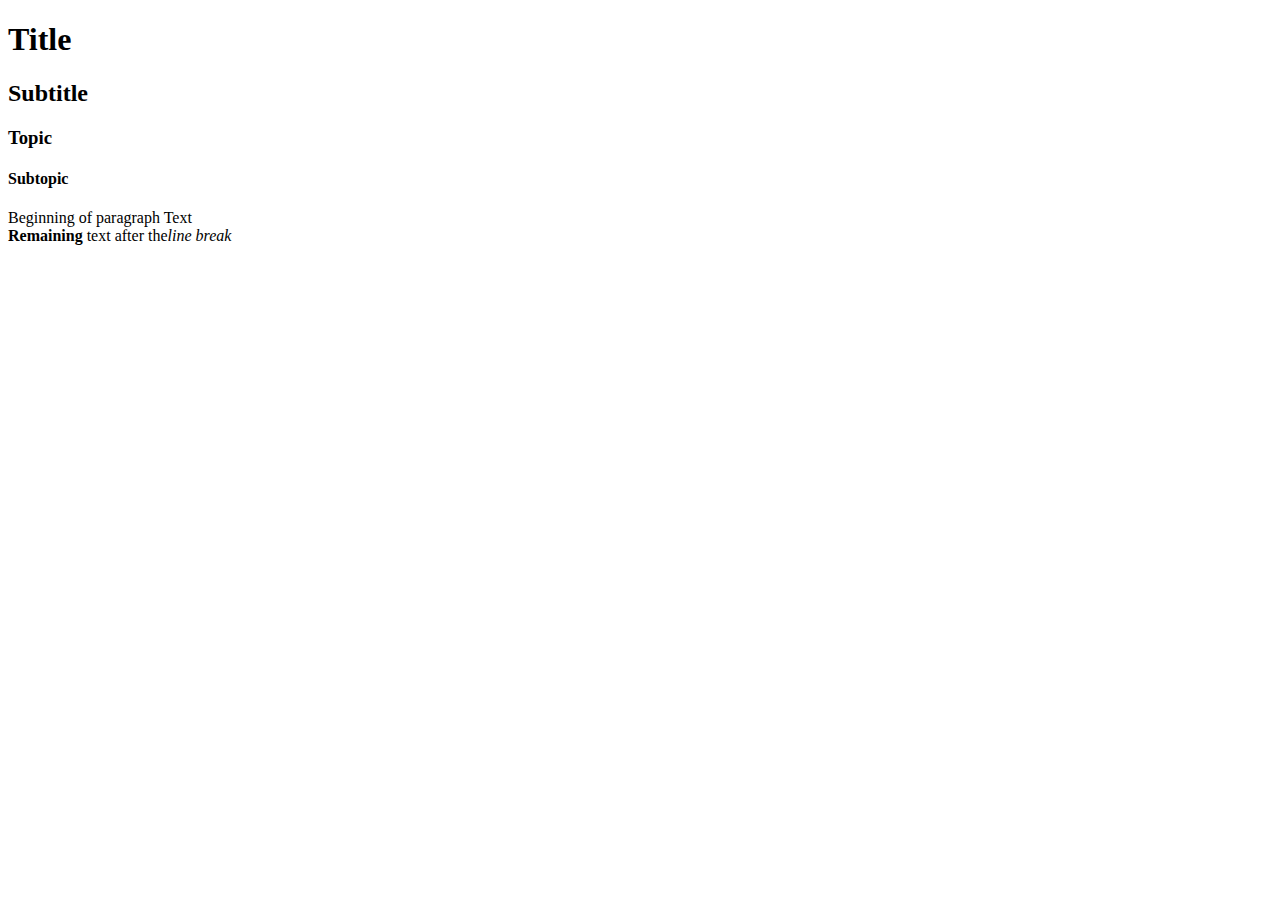
<file: exercise.html>
<!DOCTYPE html>
<html lang="en-US">
    <head>
        <title>HTML Page</title>
    </head>
    <body>
        <h1>Title</h1>
        <h2>Subtitle</h2>
        <h3>Topic</h3>
        <h4>Subtopic</h4>
        <p>Beginning of paragraph Text
        <br />
        <strong>Remaining</strong> text after the<i>line break</i>
    </p>
    </body>
</html>
</file>
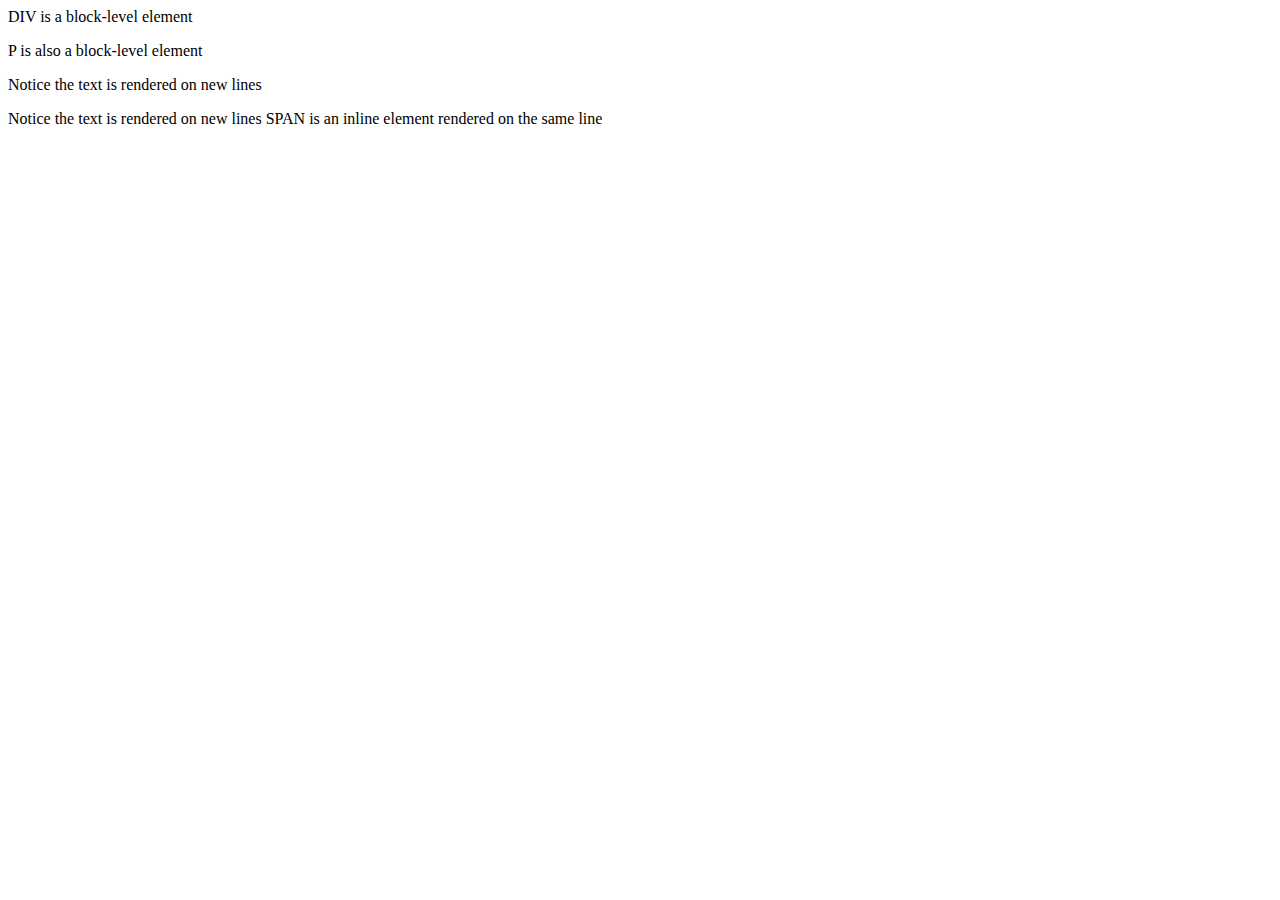
<file: exercise2.html>
<!DOCTYPE html>
<html lang="en-US">
<head>
    <title>
        HTML Page
    </title>
</head>
<body>
    <div>DIV is a block-level element
        <p>
            P is also a block-level element
        </p>
        <p>
            Notice the text is rendered on new lines
        </p>
    </div>
    <div>Notice the text is rendered on new lines
        <span>SPAN is an inline element rendered on the same line</span>
    </div>

</body>
</html>
</file>
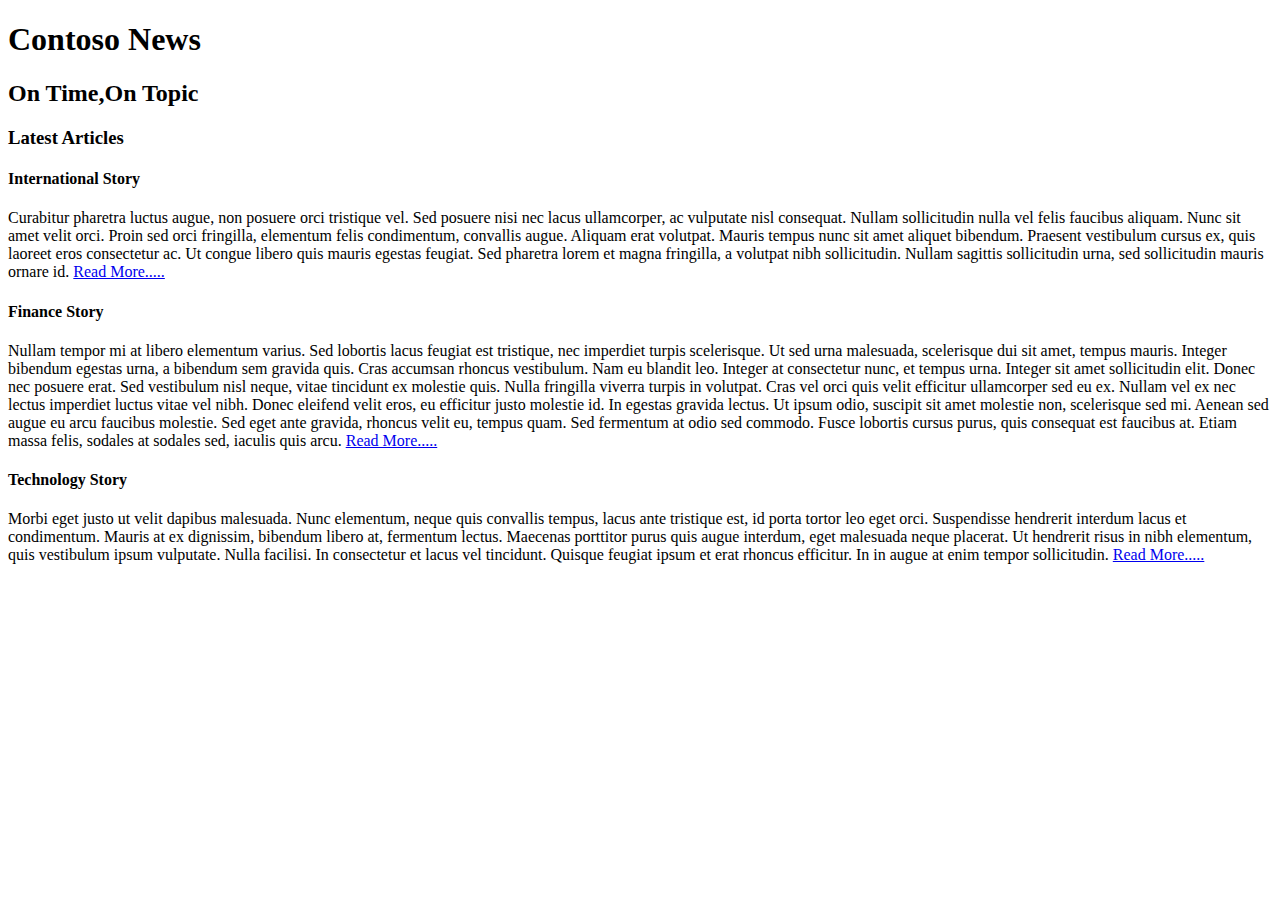
<file: homework1.html>
<!DOCTYPE html>
<html lang="en-US">
<head>
    <title>Contoso News</title>
</head>
<body>
        <h1>Contoso News</h1>
        <h2>On Time,On Topic</h2>
    <main>
    <h3>Latest Articles</h3>
    <h4>International Story</h4>
    <article> <p>Curabitur pharetra luctus augue, non posuere orci tristique vel. Sed posuere nisi nec lacus ullamcorper, ac vulputate nisl consequat. Nullam sollicitudin nulla vel felis faucibus aliquam. Nunc sit amet velit orci. Proin sed orci fringilla, elementum felis condimentum, convallis augue. Aliquam erat volutpat. Mauris tempus nunc sit amet aliquet bibendum. Praesent vestibulum cursus ex, quis laoreet eros consectetur ac. Ut congue libero quis mauris egestas feugiat. Sed pharetra lorem et magna fringilla, a volutpat nibh sollicitudin. Nullam sagittis sollicitudin urna, sed sollicitudin mauris ornare id. 
    <a href="#" target="_blank" rel="self">Read More.....</a>
    </p>
    </article>
    <article><h4>Finance Story</h4>
        <p>Nullam tempor mi at libero elementum varius. Sed lobortis lacus feugiat est tristique, nec imperdiet turpis scelerisque. Ut sed urna malesuada, scelerisque dui sit amet, tempus mauris. Integer bibendum egestas urna, a bibendum sem gravida quis. Cras accumsan rhoncus vestibulum. Nam eu blandit leo. Integer at consectetur nunc, et tempus urna. Integer sit amet sollicitudin elit. Donec nec posuere erat. Sed vestibulum nisl neque, vitae tincidunt ex molestie quis. Nulla fringilla viverra turpis in volutpat. Cras vel orci quis velit efficitur ullamcorper sed eu ex. Nullam vel ex nec lectus imperdiet luctus vitae vel nibh. Donec eleifend velit eros, eu efficitur justo molestie id. In egestas gravida lectus. Ut ipsum odio, suscipit sit amet molestie non, scelerisque sed mi. Aenean sed augue eu arcu faucibus molestie. Sed eget ante gravida, rhoncus velit eu, tempus quam. Sed fermentum at odio sed commodo. Fusce lobortis cursus purus, quis consequat est faucibus at. Etiam massa felis, sodales at sodales sed, iaculis quis arcu.
    <a href="#" target="_blank" rel="self">Read More.....</a>
        </p>
    </article>
    <article><h4>Technology Story</h4>
        <p>Morbi eget justo ut velit dapibus malesuada. Nunc elementum, neque quis convallis tempus, lacus ante tristique est, id porta tortor leo eget orci. Suspendisse hendrerit interdum lacus et condimentum. Mauris at ex dignissim, bibendum libero at, fermentum lectus. Maecenas porttitor purus quis augue interdum, eget malesuada neque placerat. Ut hendrerit risus in nibh elementum, quis vestibulum ipsum vulputate. Nulla facilisi. In consectetur et lacus vel tincidunt. Quisque feugiat ipsum et erat rhoncus efficitur. In in augue at enim tempor sollicitudin.
        <a href="#" target="_blank" rel="self">Read More.....</a>
        </p>
    </article>
    </main>
</body>
</html>
</file>
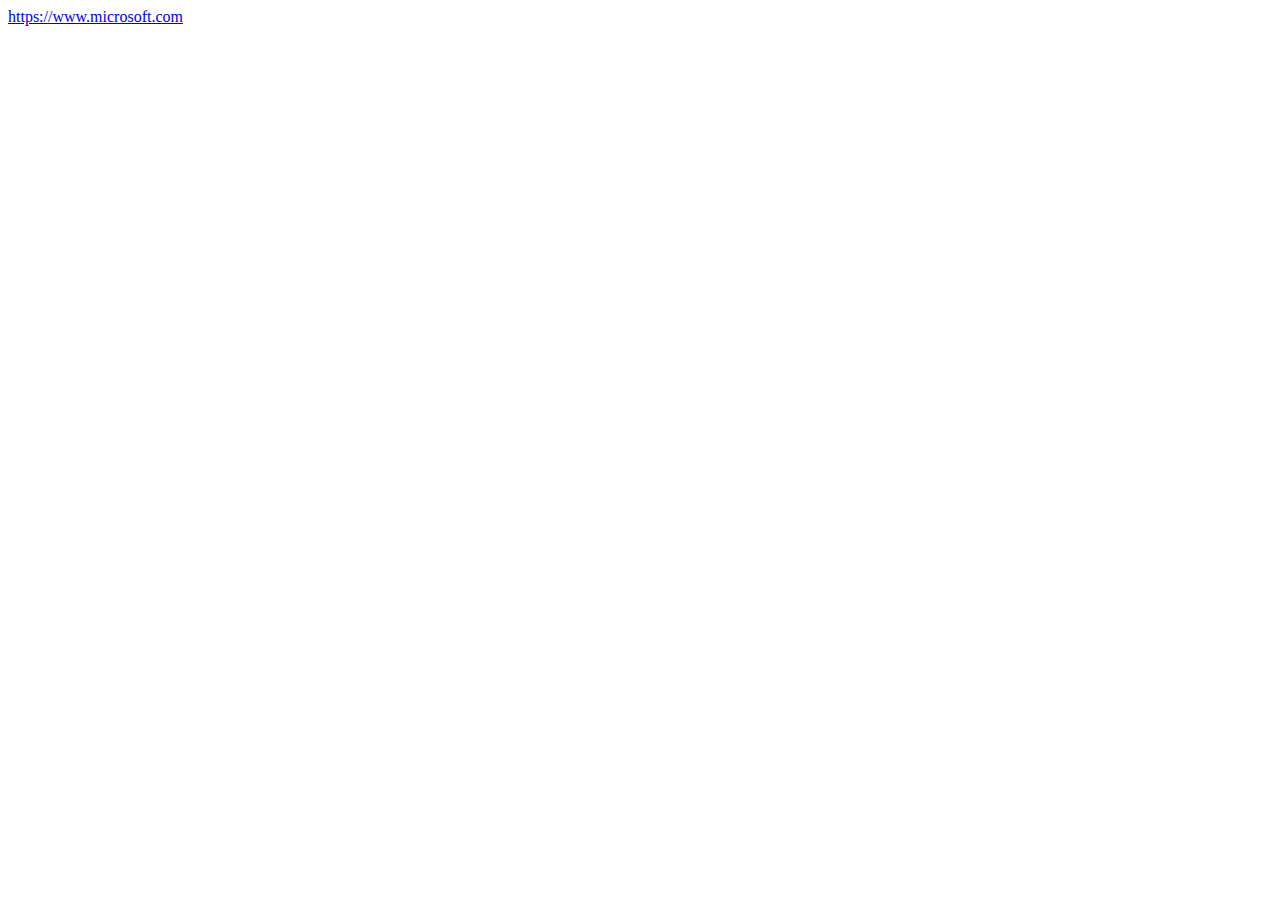
<file: hyperlinks2.html>
<!DOCTYPE html>
<html>
    <head>
        <title>
            HTML Page
        </title>
    </head>
    <body>
        <a href="https://www.microsoft.com" target="_blank" rel="help" download>https://www.microsoft.com</a>
    </body>
</html>
</file>
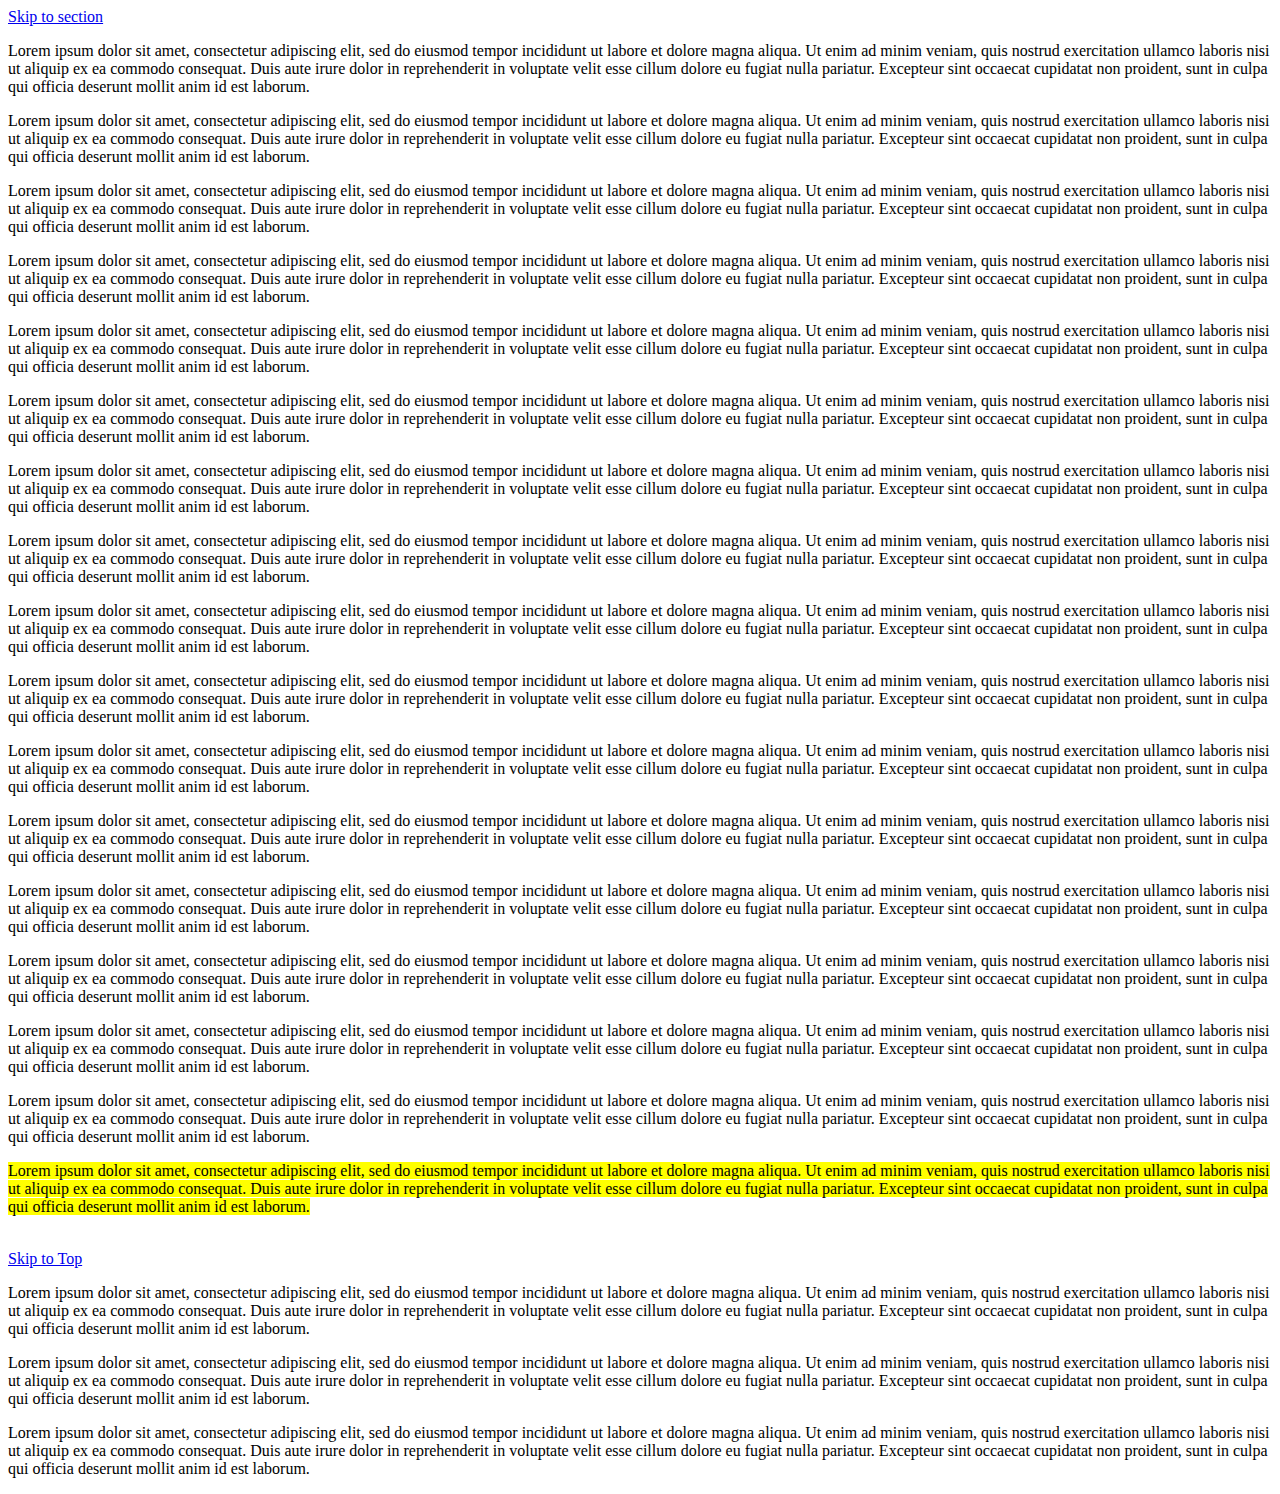
<file: internal_hyperlink.html>
<!DOCTYPE html>
<html lang="en-US">
<head>
    <title>HTML Page</title>
    <body>
        <a href="#Skip to Section">Skip to section</a>
            <p id="top Section">Lorem ipsum dolor sit amet, consectetur adipiscing elit, sed do eiusmod tempor incididunt ut labore et dolore magna aliqua. Ut enim ad minim veniam, quis nostrud exercitation ullamco laboris nisi ut aliquip ex ea commodo consequat. Duis aute irure dolor in reprehenderit in voluptate velit esse cillum dolore eu fugiat nulla pariatur. Excepteur sint occaecat cupidatat non proident, sunt in culpa qui officia deserunt mollit anim id est laborum.</p>
            <p>Lorem ipsum dolor sit amet, consectetur adipiscing elit, sed do eiusmod tempor incididunt ut labore et dolore magna aliqua. Ut enim ad minim veniam, quis nostrud exercitation ullamco laboris nisi ut aliquip ex ea commodo consequat. Duis aute irure dolor in reprehenderit in voluptate velit esse cillum dolore eu fugiat nulla pariatur. Excepteur sint occaecat cupidatat non proident, sunt in culpa qui officia deserunt mollit anim id est laborum.</p>
            <p>Lorem ipsum dolor sit amet, consectetur adipiscing elit, sed do eiusmod tempor incididunt ut labore et dolore magna aliqua. Ut enim ad minim veniam, quis nostrud exercitation ullamco laboris nisi ut aliquip ex ea commodo consequat. Duis aute irure dolor in reprehenderit in voluptate velit esse cillum dolore eu fugiat nulla pariatur. Excepteur sint occaecat cupidatat non proident, sunt in culpa qui officia deserunt mollit anim id est laborum.</p>
            <p>Lorem ipsum dolor sit amet, consectetur adipiscing elit, sed do eiusmod tempor incididunt ut labore et dolore magna aliqua. Ut enim ad minim veniam, quis nostrud exercitation ullamco laboris nisi ut aliquip ex ea commodo consequat. Duis aute irure dolor in reprehenderit in voluptate velit esse cillum dolore eu fugiat nulla pariatur. Excepteur sint occaecat cupidatat non proident, sunt in culpa qui officia deserunt mollit anim id est laborum.</p>
            <p>Lorem ipsum dolor sit amet, consectetur adipiscing elit, sed do eiusmod tempor incididunt ut labore et dolore magna aliqua. Ut enim ad minim veniam, quis nostrud exercitation ullamco laboris nisi ut aliquip ex ea commodo consequat. Duis aute irure dolor in reprehenderit in voluptate velit esse cillum dolore eu fugiat nulla pariatur. Excepteur sint occaecat cupidatat non proident, sunt in culpa qui officia deserunt mollit anim id est laborum.</p>
            <p>Lorem ipsum dolor sit amet, consectetur adipiscing elit, sed do eiusmod tempor incididunt ut labore et dolore magna aliqua. Ut enim ad minim veniam, quis nostrud exercitation ullamco laboris nisi ut aliquip ex ea commodo consequat. Duis aute irure dolor in reprehenderit in voluptate velit esse cillum dolore eu fugiat nulla pariatur. Excepteur sint occaecat cupidatat non proident, sunt in culpa qui officia deserunt mollit anim id est laborum.</p>
            <p>Lorem ipsum dolor sit amet, consectetur adipiscing elit, sed do eiusmod tempor incididunt ut labore et dolore magna aliqua. Ut enim ad minim veniam, quis nostrud exercitation ullamco laboris nisi ut aliquip ex ea commodo consequat. Duis aute irure dolor in reprehenderit in voluptate velit esse cillum dolore eu fugiat nulla pariatur. Excepteur sint occaecat cupidatat non proident, sunt in culpa qui officia deserunt mollit anim id est laborum.</p>
            <p>Lorem ipsum dolor sit amet, consectetur adipiscing elit, sed do eiusmod tempor incididunt ut labore et dolore magna aliqua. Ut enim ad minim veniam, quis nostrud exercitation ullamco laboris nisi ut aliquip ex ea commodo consequat. Duis aute irure dolor in reprehenderit in voluptate velit esse cillum dolore eu fugiat nulla pariatur. Excepteur sint occaecat cupidatat non proident, sunt in culpa qui officia deserunt mollit anim id est laborum.</p>
            <p>Lorem ipsum dolor sit amet, consectetur adipiscing elit, sed do eiusmod tempor incididunt ut labore et dolore magna aliqua. Ut enim ad minim veniam, quis nostrud exercitation ullamco laboris nisi ut aliquip ex ea commodo consequat. Duis aute irure dolor in reprehenderit in voluptate velit esse cillum dolore eu fugiat nulla pariatur. Excepteur sint occaecat cupidatat non proident, sunt in culpa qui officia deserunt mollit anim id est laborum.</p>
            <p>Lorem ipsum dolor sit amet, consectetur adipiscing elit, sed do eiusmod tempor incididunt ut labore et dolore magna aliqua. Ut enim ad minim veniam, quis nostrud exercitation ullamco laboris nisi ut aliquip ex ea commodo consequat. Duis aute irure dolor in reprehenderit in voluptate velit esse cillum dolore eu fugiat nulla pariatur. Excepteur sint occaecat cupidatat non proident, sunt in culpa qui officia deserunt mollit anim id est laborum.</p>
            <p>Lorem ipsum dolor sit amet, consectetur adipiscing elit, sed do eiusmod tempor incididunt ut labore et dolore magna aliqua. Ut enim ad minim veniam, quis nostrud exercitation ullamco laboris nisi ut aliquip ex ea commodo consequat. Duis aute irure dolor in reprehenderit in voluptate velit esse cillum dolore eu fugiat nulla pariatur. Excepteur sint occaecat cupidatat non proident, sunt in culpa qui officia deserunt mollit anim id est laborum.</p>
            <p>Lorem ipsum dolor sit amet, consectetur adipiscing elit, sed do eiusmod tempor incididunt ut labore et dolore magna aliqua. Ut enim ad minim veniam, quis nostrud exercitation ullamco laboris nisi ut aliquip ex ea commodo consequat. Duis aute irure dolor in reprehenderit in voluptate velit esse cillum dolore eu fugiat nulla pariatur. Excepteur sint occaecat cupidatat non proident, sunt in culpa qui officia deserunt mollit anim id est laborum.</p>
            <p>Lorem ipsum dolor sit amet, consectetur adipiscing elit, sed do eiusmod tempor incididunt ut labore et dolore magna aliqua. Ut enim ad minim veniam, quis nostrud exercitation ullamco laboris nisi ut aliquip ex ea commodo consequat. Duis aute irure dolor in reprehenderit in voluptate velit esse cillum dolore eu fugiat nulla pariatur. Excepteur sint occaecat cupidatat non proident, sunt in culpa qui officia deserunt mollit anim id est laborum.</p>
            <p>Lorem ipsum dolor sit amet, consectetur adipiscing elit, sed do eiusmod tempor incididunt ut labore et dolore magna aliqua. Ut enim ad minim veniam, quis nostrud exercitation ullamco laboris nisi ut aliquip ex ea commodo consequat. Duis aute irure dolor in reprehenderit in voluptate velit esse cillum dolore eu fugiat nulla pariatur. Excepteur sint occaecat cupidatat non proident, sunt in culpa qui officia deserunt mollit anim id est laborum.</p>
            <p>Lorem ipsum dolor sit amet, consectetur adipiscing elit, sed do eiusmod tempor incididunt ut labore et dolore magna aliqua. Ut enim ad minim veniam, quis nostrud exercitation ullamco laboris nisi ut aliquip ex ea commodo consequat. Duis aute irure dolor in reprehenderit in voluptate velit esse cillum dolore eu fugiat nulla pariatur. Excepteur sint occaecat cupidatat non proident, sunt in culpa qui officia deserunt mollit anim id est laborum.</p>
            <p>Lorem ipsum dolor sit amet, consectetur adipiscing elit, sed do eiusmod tempor incididunt ut labore et dolore magna aliqua. Ut enim ad minim veniam, quis nostrud exercitation ullamco laboris nisi ut aliquip ex ea commodo consequat. Duis aute irure dolor in reprehenderit in voluptate velit esse cillum dolore eu fugiat nulla pariatur. Excepteur sint occaecat cupidatat non proident, sunt in culpa qui officia deserunt mollit anim id est laborum.</p>
            <p id="Skip to Section"><mark>Lorem ipsum dolor sit amet, consectetur adipiscing elit, sed do eiusmod tempor incididunt ut labore et dolore magna aliqua. Ut enim ad minim veniam, quis nostrud exercitation ullamco laboris nisi ut aliquip ex ea commodo consequat. Duis aute irure dolor in reprehenderit in voluptate velit esse cillum dolore eu fugiat nulla pariatur. Excepteur sint occaecat cupidatat non proident, sunt in culpa qui officia deserunt mollit anim id est laborum.</mark></p>
            <br /><a href="#top Section">Skip to Top</a>
            <p>Lorem ipsum dolor sit amet, consectetur adipiscing elit, sed do eiusmod tempor incididunt ut labore et dolore magna aliqua. Ut enim ad minim veniam, quis nostrud exercitation ullamco laboris nisi ut aliquip ex ea commodo consequat. Duis aute irure dolor in reprehenderit in voluptate velit esse cillum dolore eu fugiat nulla pariatur. Excepteur sint occaecat cupidatat non proident, sunt in culpa qui officia deserunt mollit anim id est laborum.</p>
            <p>Lorem ipsum dolor sit amet, consectetur adipiscing elit, sed do eiusmod tempor incididunt ut labore et dolore magna aliqua. Ut enim ad minim veniam, quis nostrud exercitation ullamco laboris nisi ut aliquip ex ea commodo consequat. Duis aute irure dolor in reprehenderit in voluptate velit esse cillum dolore eu fugiat nulla pariatur. Excepteur sint occaecat cupidatat non proident, sunt in culpa qui officia deserunt mollit anim id est laborum.</p>
            <p>Lorem ipsum dolor sit amet, consectetur adipiscing elit, sed do eiusmod tempor incididunt ut labore et dolore magna aliqua. Ut enim ad minim veniam, quis nostrud exercitation ullamco laboris nisi ut aliquip ex ea commodo consequat. Duis aute irure dolor in reprehenderit in voluptate velit esse cillum dolore eu fugiat nulla pariatur. Excepteur sint occaecat cupidatat non proident, sunt in culpa qui officia deserunt mollit anim id est laborum.</p>

    </body>
</head>
</html>
</file>
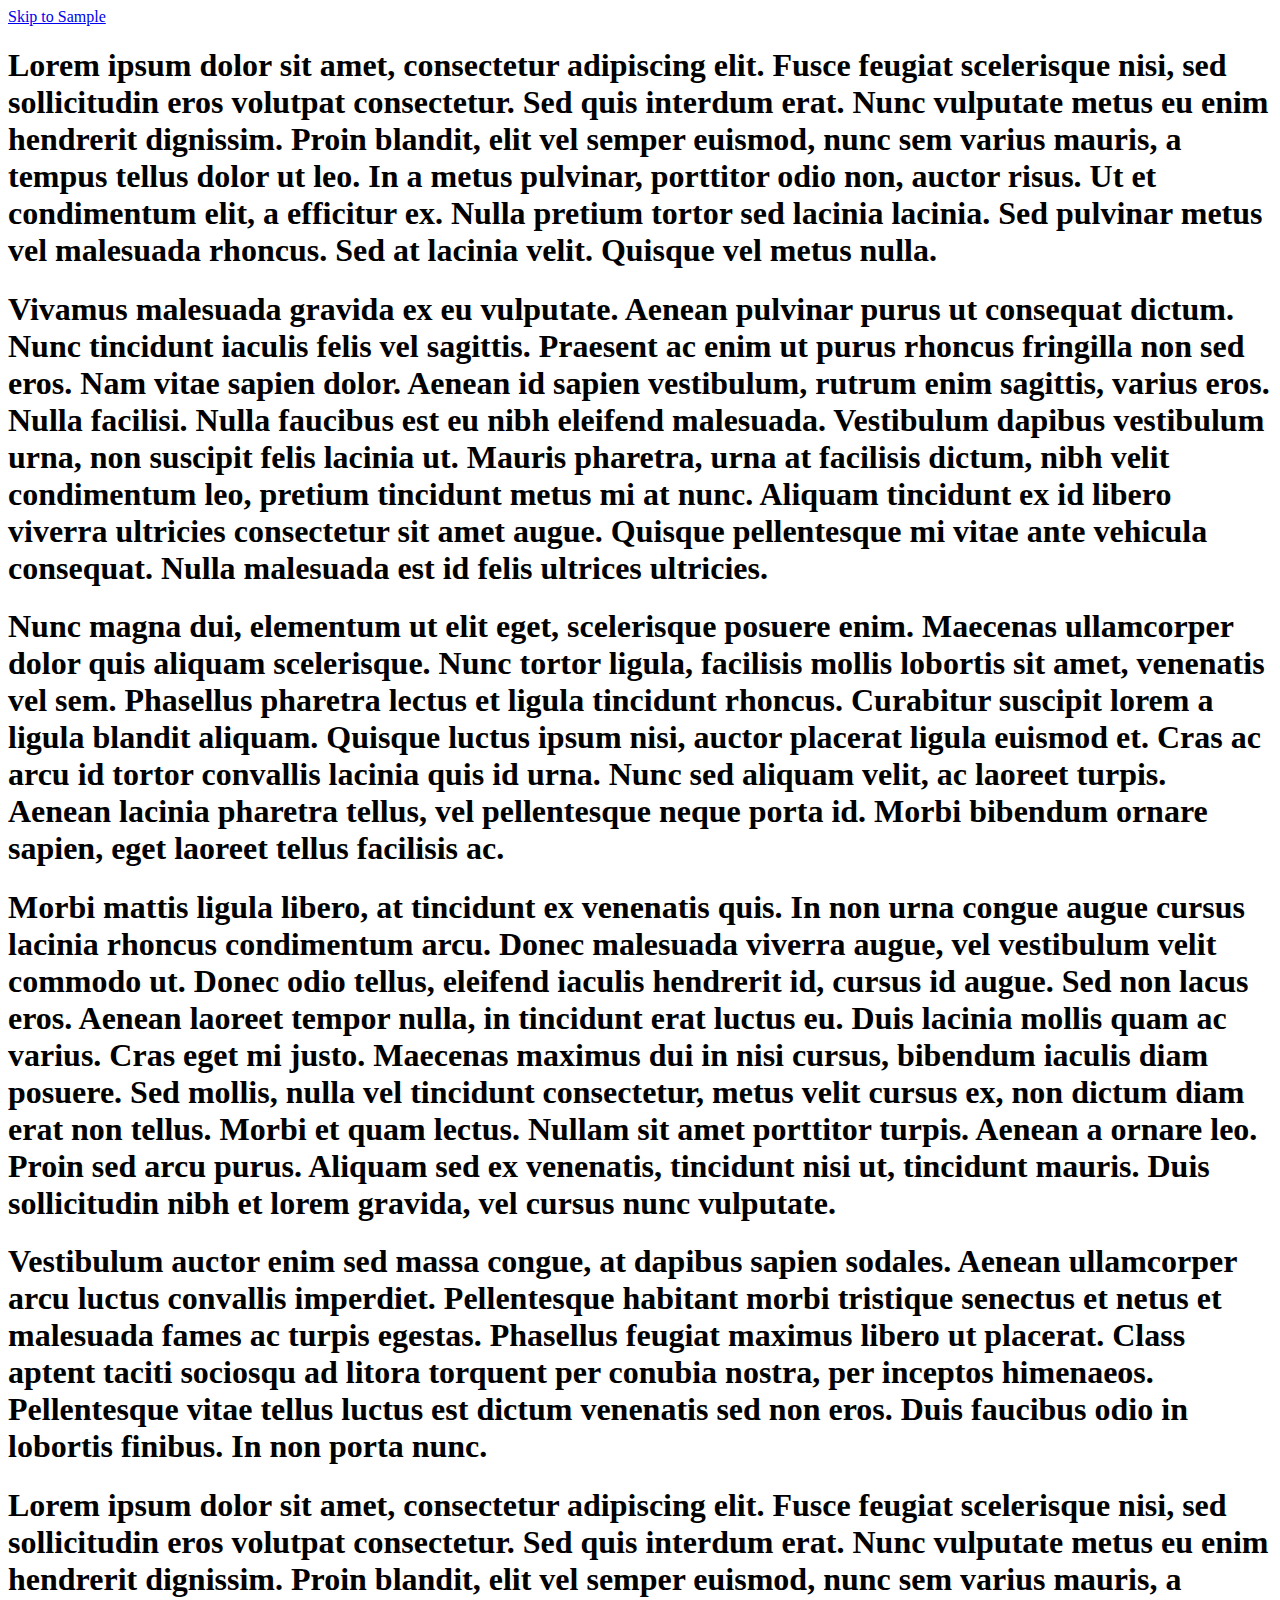
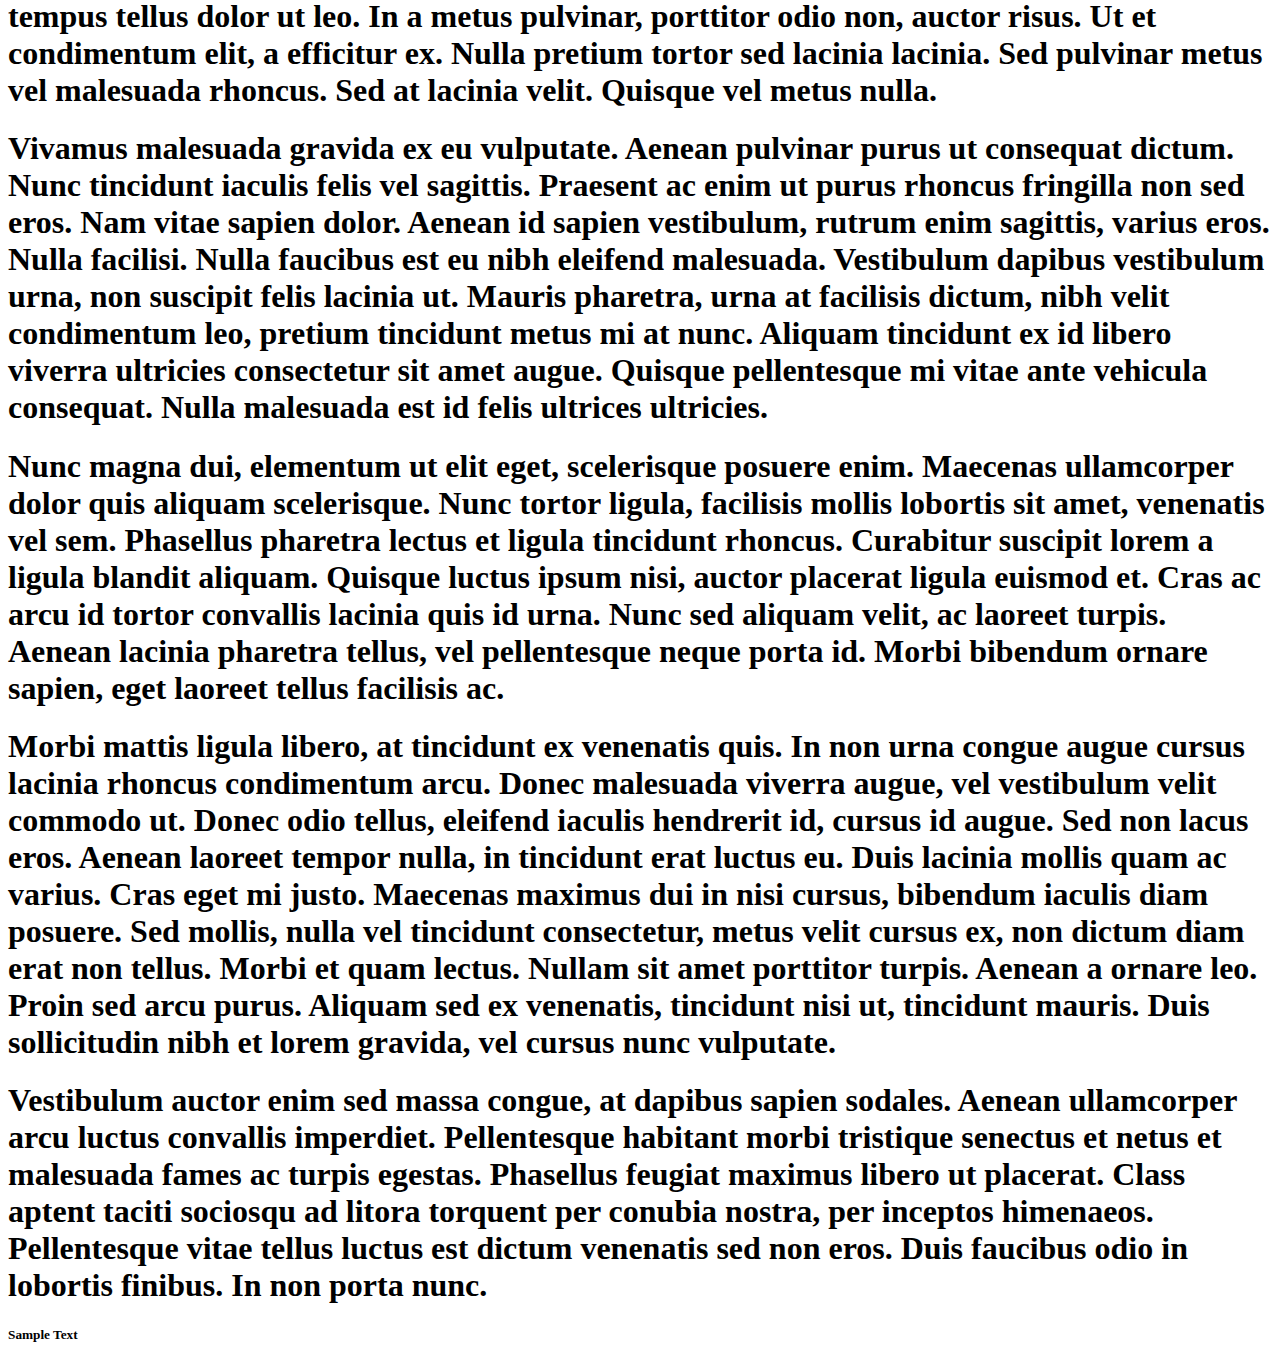
<file: Navigate.html>
<!DOCTYPE html>
<html lang="en-US"></html>
<head>
    <title>HTML Webpage</title>
    <body>
            <a href="#Sample Text">Skip to Sample</a>
        <h1>Lorem ipsum dolor sit amet, consectetur adipiscing elit. Fusce feugiat scelerisque nisi, sed sollicitudin eros volutpat consectetur. Sed quis interdum erat. Nunc vulputate metus eu enim hendrerit dignissim. Proin blandit, elit vel semper euismod, nunc sem varius mauris, a tempus tellus dolor ut leo. In a metus pulvinar, porttitor odio non, auctor risus. Ut et condimentum elit, a efficitur ex. Nulla pretium tortor sed lacinia lacinia. Sed pulvinar metus vel malesuada rhoncus. Sed at lacinia velit. Quisque vel metus nulla.</h1>
        <h1>Vivamus malesuada gravida ex eu vulputate. Aenean pulvinar purus ut consequat dictum. Nunc tincidunt iaculis felis vel sagittis. Praesent ac enim ut purus rhoncus fringilla non sed eros. Nam vitae sapien dolor. Aenean id sapien vestibulum, rutrum enim sagittis, varius eros. Nulla facilisi. Nulla faucibus est eu nibh eleifend malesuada. Vestibulum dapibus vestibulum urna, non suscipit felis lacinia ut. Mauris pharetra, urna at facilisis dictum, nibh velit condimentum leo, pretium tincidunt metus mi at nunc. Aliquam tincidunt ex id libero viverra ultricies consectetur sit amet augue. Quisque pellentesque mi vitae ante vehicula consequat. Nulla malesuada est id felis ultrices ultricies.</h1>
        <h1>Nunc magna dui, elementum ut elit eget, scelerisque posuere enim. Maecenas ullamcorper dolor quis aliquam scelerisque. Nunc tortor ligula, facilisis mollis lobortis sit amet, venenatis vel sem. Phasellus pharetra lectus et ligula tincidunt rhoncus. Curabitur suscipit lorem a ligula blandit aliquam. Quisque luctus ipsum nisi, auctor placerat ligula euismod et. Cras ac arcu id tortor convallis lacinia quis id urna. Nunc sed aliquam velit, ac laoreet turpis. Aenean lacinia pharetra tellus, vel pellentesque neque porta id. Morbi bibendum ornare sapien, eget laoreet tellus facilisis ac.</h1>
        <h1>Morbi mattis ligula libero, at tincidunt ex venenatis quis. In non urna congue augue cursus lacinia rhoncus condimentum arcu. Donec malesuada viverra augue, vel vestibulum velit commodo ut. Donec odio tellus, eleifend iaculis hendrerit id, cursus id augue. Sed non lacus eros. Aenean laoreet tempor nulla, in tincidunt erat luctus eu. Duis lacinia mollis quam ac varius. Cras eget mi justo. Maecenas maximus dui in nisi cursus, bibendum iaculis diam posuere. Sed mollis, nulla vel tincidunt consectetur, metus velit cursus ex, non dictum diam erat non tellus. Morbi et quam lectus. Nullam sit amet porttitor turpis. Aenean a ornare leo. Proin sed arcu purus. Aliquam sed ex venenatis, tincidunt nisi ut, tincidunt mauris. Duis sollicitudin nibh et lorem gravida, vel cursus nunc vulputate.</h1>
        <h1>Vestibulum auctor enim sed massa congue, at dapibus sapien sodales. Aenean ullamcorper arcu luctus convallis imperdiet. Pellentesque habitant morbi tristique senectus et netus et malesuada fames ac turpis egestas. Phasellus feugiat maximus libero ut placerat. Class aptent taciti sociosqu ad litora torquent per conubia nostra, per inceptos himenaeos. Pellentesque vitae tellus luctus est dictum venenatis sed non eros. Duis faucibus odio in lobortis finibus. In non porta nunc.</h1>
        <h1>Lorem ipsum dolor sit amet, consectetur adipiscing elit. Fusce feugiat scelerisque nisi, sed sollicitudin eros volutpat consectetur. Sed quis interdum erat. Nunc vulputate metus eu enim hendrerit dignissim. Proin blandit, elit vel semper euismod, nunc sem varius mauris, a tempus tellus dolor ut leo. In a metus pulvinar, porttitor odio non, auctor risus. Ut et condimentum elit, a efficitur ex. Nulla pretium tortor sed lacinia lacinia. Sed pulvinar metus vel malesuada rhoncus. Sed at lacinia velit. Quisque vel metus nulla.</h1>
<h1>Vivamus malesuada gravida ex eu vulputate. Aenean pulvinar purus ut consequat dictum. Nunc tincidunt iaculis felis vel sagittis. Praesent ac enim ut purus rhoncus fringilla non sed eros. Nam vitae sapien dolor. Aenean id sapien vestibulum, rutrum enim sagittis, varius eros. Nulla facilisi. Nulla faucibus est eu nibh eleifend malesuada. Vestibulum dapibus vestibulum urna, non suscipit felis lacinia ut. Mauris pharetra, urna at facilisis dictum, nibh velit condimentum leo, pretium tincidunt metus mi at nunc. Aliquam tincidunt ex id libero viverra ultricies consectetur sit amet augue. Quisque pellentesque mi vitae ante vehicula consequat. Nulla malesuada est id felis ultrices ultricies.</h1>
<h1>Nunc magna dui, elementum ut elit eget, scelerisque posuere enim. Maecenas ullamcorper dolor quis aliquam scelerisque. Nunc tortor ligula, facilisis mollis lobortis sit amet, venenatis vel sem. Phasellus pharetra lectus et ligula tincidunt rhoncus. Curabitur suscipit lorem a ligula blandit aliquam. Quisque luctus ipsum nisi, auctor placerat ligula euismod et. Cras ac arcu id tortor convallis lacinia quis id urna. Nunc sed aliquam velit, ac laoreet turpis. Aenean lacinia pharetra tellus, vel pellentesque neque porta id. Morbi bibendum ornare sapien, eget laoreet tellus facilisis ac.</h1>
<h1>Morbi mattis ligula libero, at tincidunt ex venenatis quis. In non urna congue augue cursus lacinia rhoncus condimentum arcu. Donec malesuada viverra augue, vel vestibulum velit commodo ut. Donec odio tellus, eleifend iaculis hendrerit id, cursus id augue. Sed non lacus eros. Aenean laoreet tempor nulla, in tincidunt erat luctus eu. Duis lacinia mollis quam ac varius. Cras eget mi justo. Maecenas maximus dui in nisi cursus, bibendum iaculis diam posuere. Sed mollis, nulla vel tincidunt consectetur, metus velit cursus ex, non dictum diam erat non tellus. Morbi et quam lectus. Nullam sit amet porttitor turpis. Aenean a ornare leo. Proin sed arcu purus. Aliquam sed ex venenatis, tincidunt nisi ut, tincidunt mauris. Duis sollicitudin nibh et lorem gravida, vel cursus nunc vulputate.</h1>
<h1>Vestibulum auctor enim sed massa congue, at dapibus sapien sodales. Aenean ullamcorper arcu luctus convallis imperdiet. Pellentesque habitant morbi tristique senectus et netus et malesuada fames ac turpis egestas. Phasellus feugiat maximus libero ut placerat. Class aptent taciti sociosqu ad litora torquent per conubia nostra, per inceptos himenaeos. Pellentesque vitae tellus luctus est dictum venenatis sed non eros. Duis faucibus odio in lobortis finibus. In non porta nunc.</h1>
<h5 id="Sample Text">Sample Text</h5>    
</body>

</head>
</file>
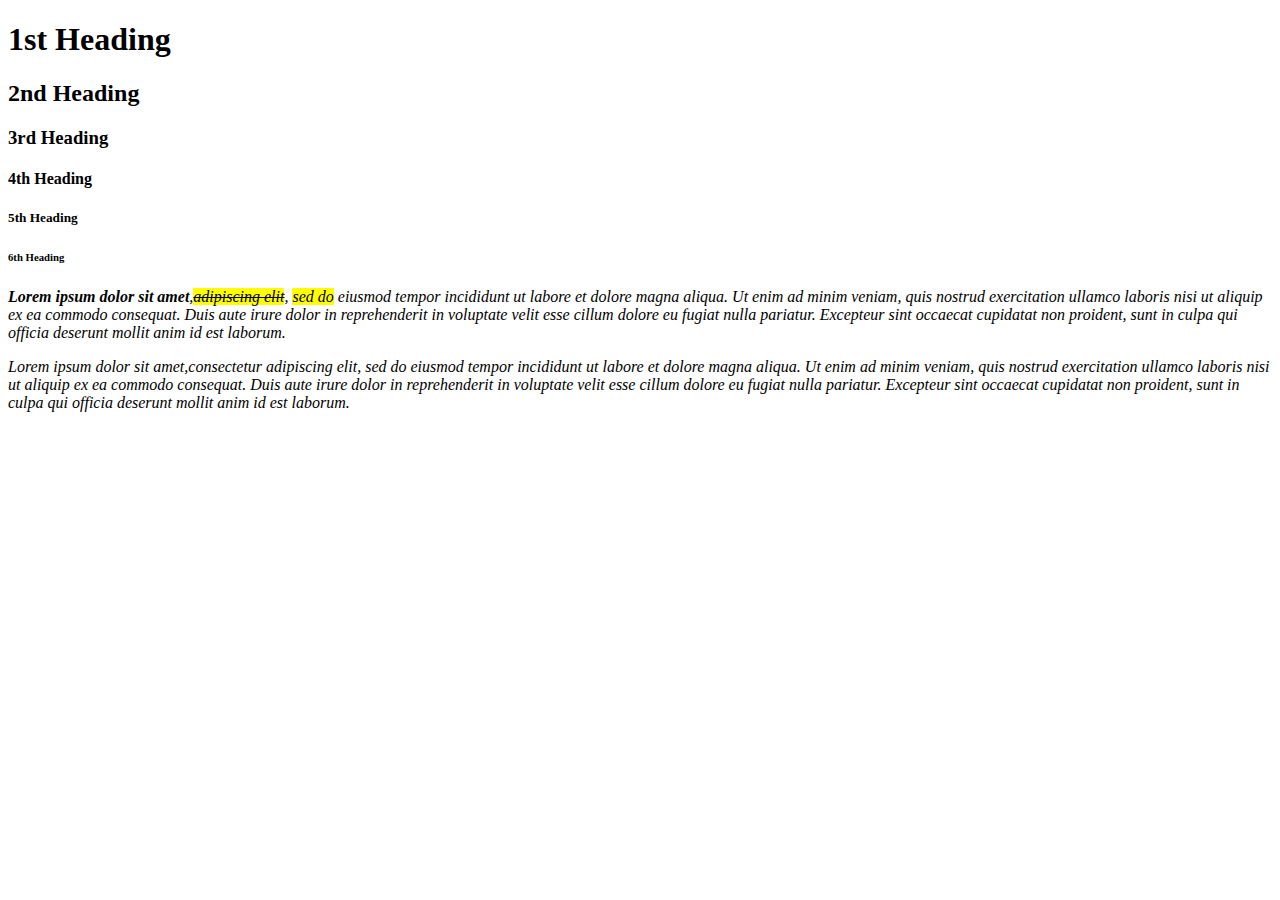
<file: second_example.html>
<!DOCTYPE html>
<html lang="en-US">
<head>
<title>My HTML page</title>
</head>
<body>
<h1>1st Heading</h1>
<h2>2nd Heading</h2>    
<h3>3rd Heading</h3>
<h4>4th Heading</h4>
<h5>5th Heading</h5>
<h6>6th Heading</h6>
<p><b><i>Lorem ipsum dolor sit amet</b></t>,<del><mark>adipiscing elit</mark></del>, <mark>sed do</mark> eiusmod tempor incididunt ut labore et dolore magna aliqua. Ut enim ad minim veniam, quis nostrud exercitation ullamco laboris nisi ut aliquip ex ea commodo consequat. Duis aute irure dolor in reprehenderit in <i>voluptate velit esse cillum</i> dolore eu fugiat nulla pariatur. Excepteur sint occaecat cupidatat non proident, sunt in culpa qui officia deserunt mollit anim id est laborum.
</p>
<p>Lorem ipsum dolor sit amet,consectetur adipiscing elit, sed do eiusmod tempor incididunt ut labore et dolore magna aliqua. Ut enim ad minim veniam, quis nostrud exercitation ullamco laboris nisi ut aliquip ex ea commodo consequat. Duis aute irure dolor in reprehenderit in <i>voluptate velit esse cillum</i> dolore eu fugiat nulla pariatur. Excepteur sint occaecat cupidatat non proident, sunt in culpa qui officia deserunt mollit anim id est laborum.
        </p>

</body>
</html>
</file>
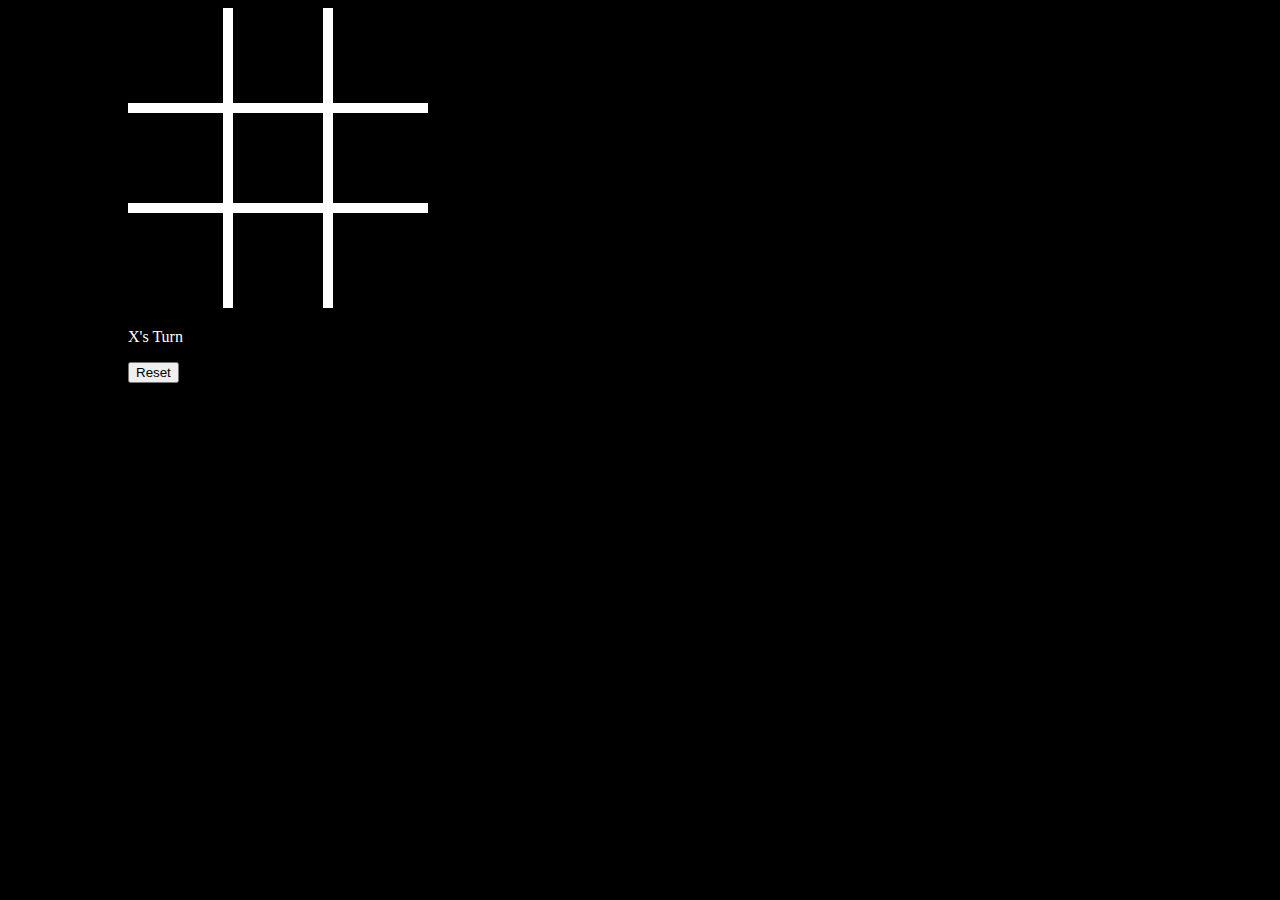
<file: tictactoe2p.html>
<!DOCTYPE html>
<html lang="en-US">
    <head>
        <title>Tic Tac Toe</title>
    </head>
    <body>
        <style>
            body{
            background-color:black;
                color:white;
                margin-left:8em;
                margin-right: 8em
            }
            </style>
        <canvas id="myCanvas">
           
        </canvas>
        <p id="message">Welcome to Tic Tac Toe Game</p>
        <p id="status"></p>
        <button id="reset" onclick="window.location.reload();">Reset</button>
        <script src="js/tictactoe2p.js"></script>
    </body>
</html>
</file>
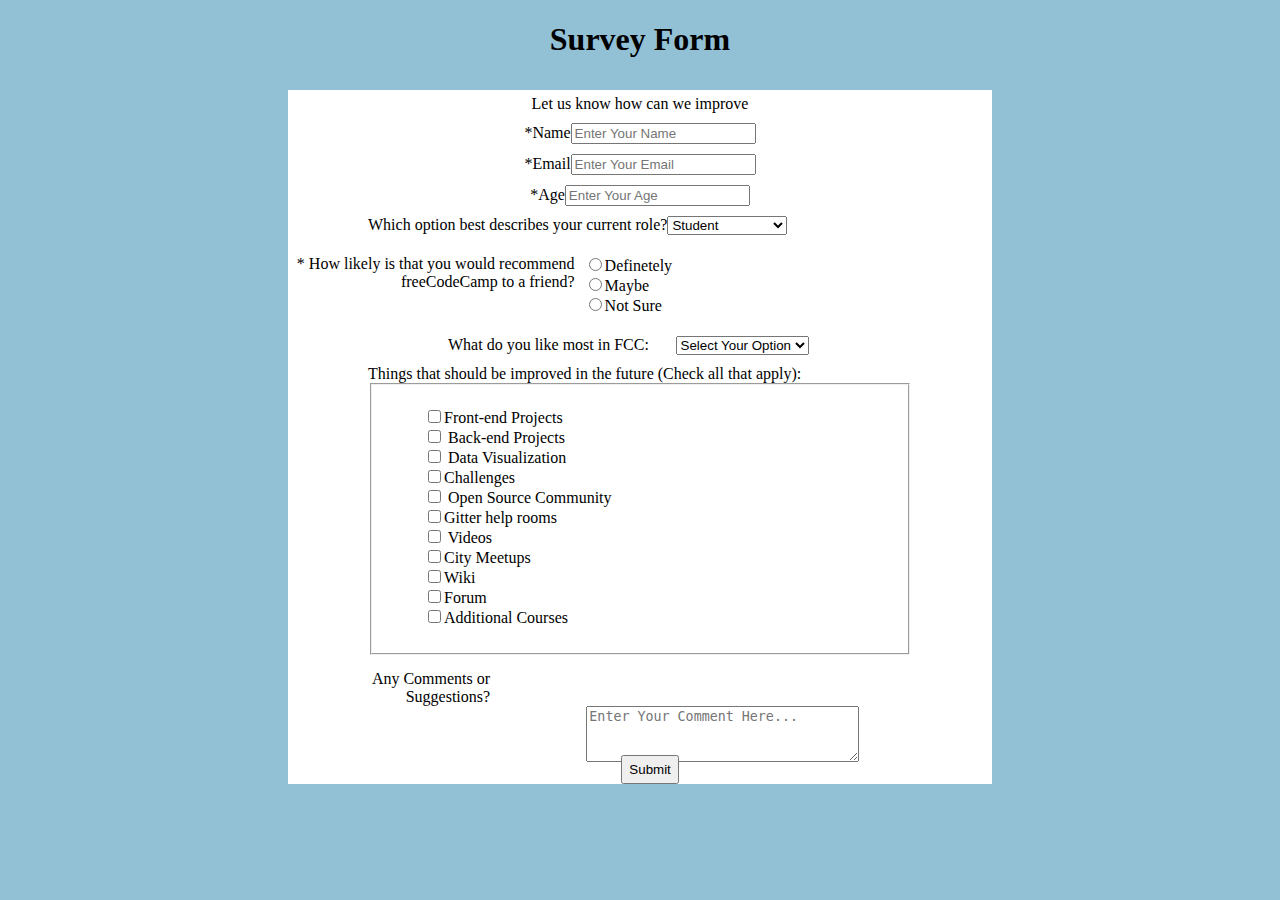
<file: Projects/surveyForm.html>
<!DOCTYPE html>
<html lang="en-US">
    <meta charset="UTF-8">
    <link href="css/surveyForm.css" rel="stylesheet">
    <head>
        <title>
            Survey 2018
        </title>
        <body>
            <h1 class=" heading ">Survey Form</h1>
            <div class="container">
                <div class="topText">Let us know how can we improve</div><!--div for topText-->
                <form>
                    <div class="name">*Name<input type="text" required placeholder="Enter Your Name"></div><!--div for name-->
                        <div class="email">*Email<input type="email" required placeholder="Enter Your Email"></div>
                            <div class="age">*Age<input type="number" required placeholder="Enter Your Age"></div>
                                <div class="choose">Which option best describes your current role?<select >
                                    <option disabled value>Select an option</option><option selected="selected">Student</option>
                                <option>Full time Job</option>
                            <option>Full time learner</option>
                        <option>Prefer not to say</option>
                    <option>Other</option></select></div><!---div for choose-->
                    <div class="optionsRadio">* How likely is that you would recommend freeCodeCamp to a friend?</div><!--div for optionsRadio-->
                        <ul class="right">
                      <li id="li1">  <input type="radio" required><label>Definetely</label></li>
                      <li id="li2"> <input type="radio" required><label>Maybe</label></li> 
                        <li id="li3"><input type="radio" required><label>Not Sure</label></li>
                    </ul>
                    
                    <div class="surveyChoose">What do you like most in FCC:<select>
                        <option disabled value selected="selected">Select Your Option</option>
                        <option>Challenges</option>
                        <option>Projects</option>
                        <option>Community</option>
                        <option>Open Source</option>
                    </select></div> <!--div for surveyChoose-->
                    <div class="optionsSquared">Things that should be improved in the future
                            (Check all that apply):
                            <fieldset>
                            <ul class="optionsSq">
                           <li> <input type="checkbox"><label>Front-end Projects</label></li>
                           <li> <input type="checkbox"> <label>Back-end Projects</label></li>
                            <li><input type="checkbox"><label> Data Visualization</label></li>
                            <li><input type="checkbox"><label>Challenges</label></li>
                            <li><input type="checkbox"><label> Open Source Community</label></li>
                           <li> <input type="checkbox"><label>Gitter help rooms</label></li>
                            <li><input type="checkbox"><label> Videos</label></li>
                           <li> <input type="checkbox"><label>City Meetups</label></li>
                           <li> <input type="checkbox"><label>Wiki</label></li>
                            <li><input type="checkbox"><label>Forum</label></li>
                            <li><input type="checkbox"><label>Additional Courses</label></li>
                        </ul>
                    </fieldset>
                        </div><!--div for optionsSquared-->  
                        <div class="comments">Any Comments or Suggestions?<textarea class="input-field" placeholder="Enter Your Comment Here..."></textarea> 
                            </div><!--div for comments-->      
                            <button id="submit">Submit</button>    
                </form>
            </div><!--div for container-->
        </body>
    </head>
</html>
</file>
<file: Projects/css/surveyForm.css>
body{
    background-color: #92c1d6;
    font-family: cursive;
}
.container{
    background-color: white;
    margin: 2em 17.5em 2em 17.5em;
}
.topText{
    text-align: center;
    padding-top:5px;
    padding-bottom: 5px;
}
.heading{
    text-align: center;
}
.name{
    padding-top: 5px;
    padding-bottom: 5px;
    text-align: center;
}
.age{
    padding-top: 5px;
    padding-bottom: 5px;
    text-align: center;
}
.email{
    padding-top: 5px;
    padding-bottom: 5px;
    text-align: center;
}
.choose{
    padding-top: 5px;
    padding-bottom: 5px;
    margin:0px 5em 0px 5em;
}
.optionsRadio{
    display: inline-block;
    text-align: right;
    width: 40%;
    vertical-align: top;
    padding: 5px;
    margin:10px 0px 0px 0px;
    
}
.surveyChoose{
    padding-top: 5px;
    padding-bottom: 5px;
    margin:0px 10em 0px 10em;
}
.optionsSquared{
    padding-top: 5px;
    padding-bottom: 5px;
    margin:0px 5em 0px 5em;
}
.comments{
    display: inline-block;
    padding-top: 5px;
    padding-bottom: 5px;
    text-align: right;
    margin:5px 5px 0px 5px;
    vertical-align: middle;
    width:28%;
    height:50px;
}
#submit{
    padding-top: 5px;
    padding-bottom: 5px;
    margin:30px 25em 0px 25em;
    
}
ul{
    list-style-type: none;
}
.right{
  
    display: inline-block;
    margin-top:0px;
   padding:15px 0px 0px 0px;
    width: 48%;
    vertical-align: middle;
    text-align: left;
}
.surveyChoose select{
    margin-left:2em;
}
.input-field{
    display: inline-block;
    height: 50px;
    width:20em;
    margin-left:22em;
    text-align: left;
}
</file>
